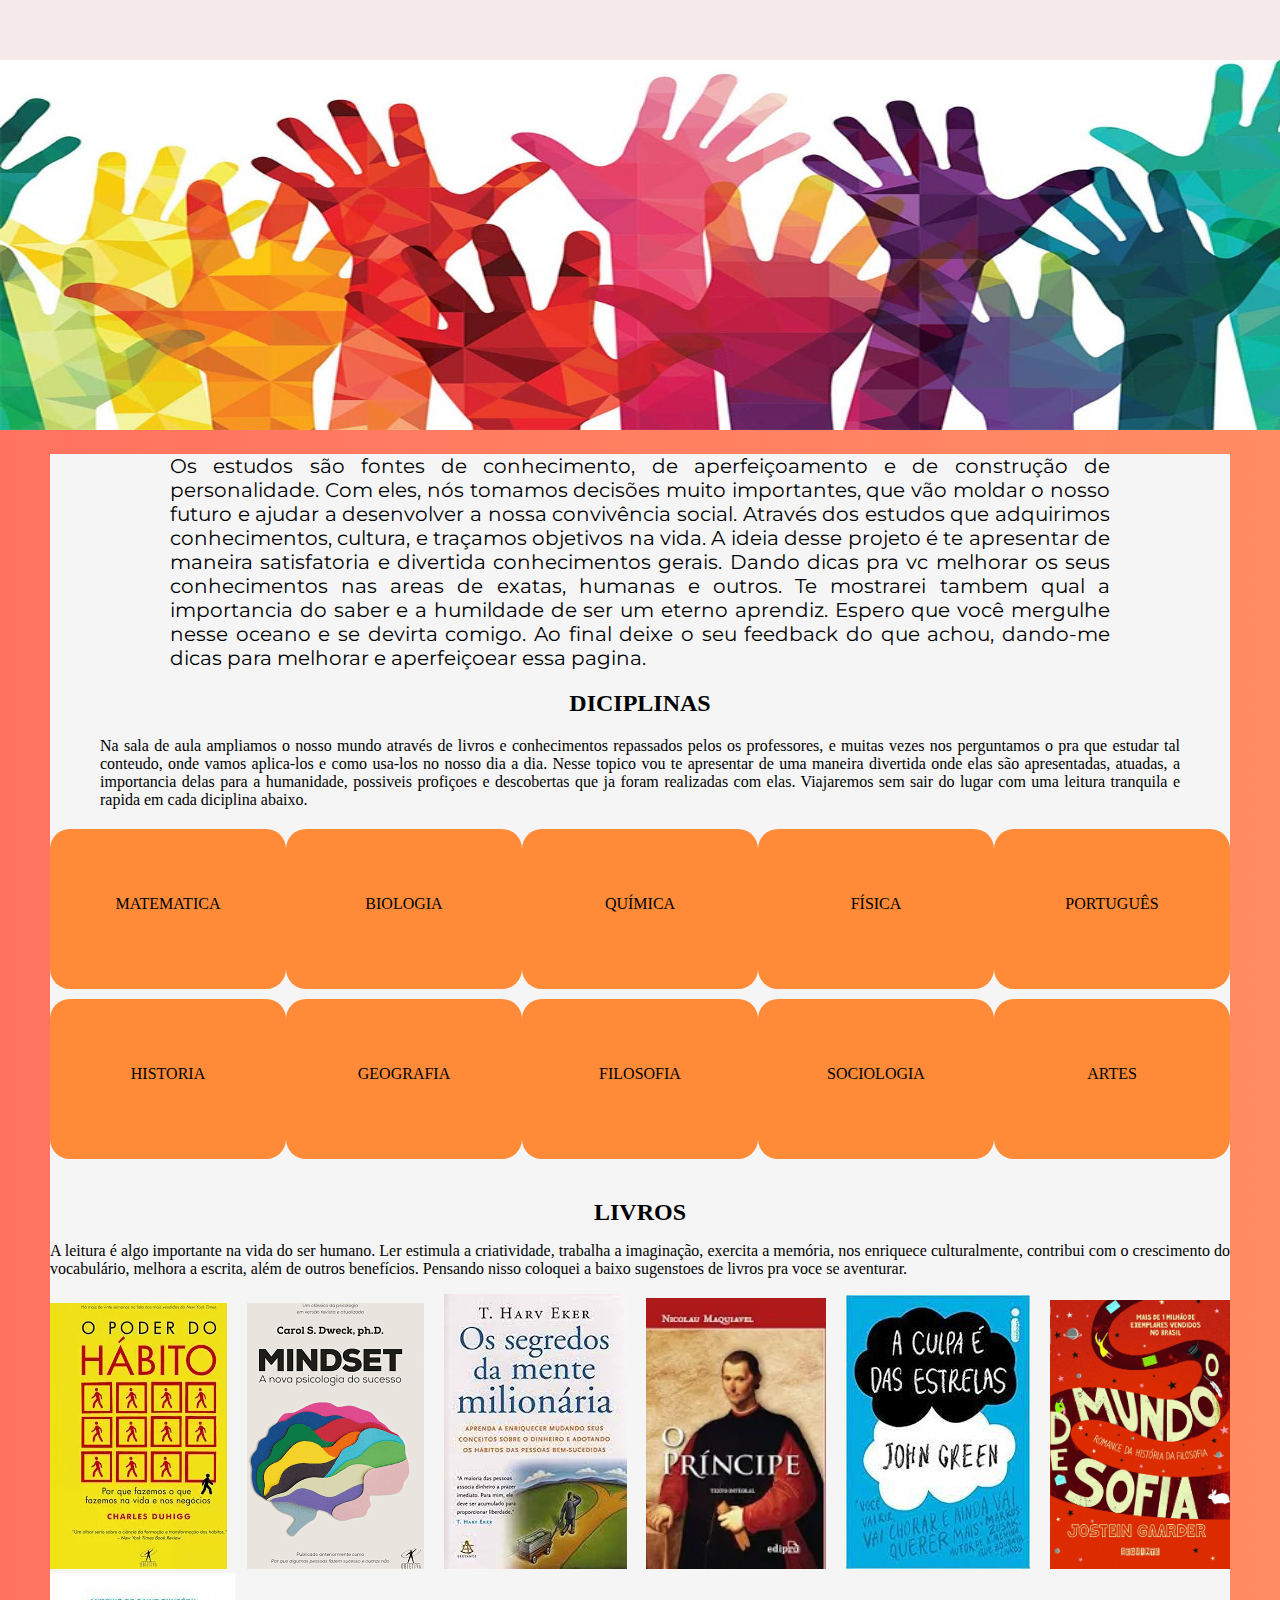
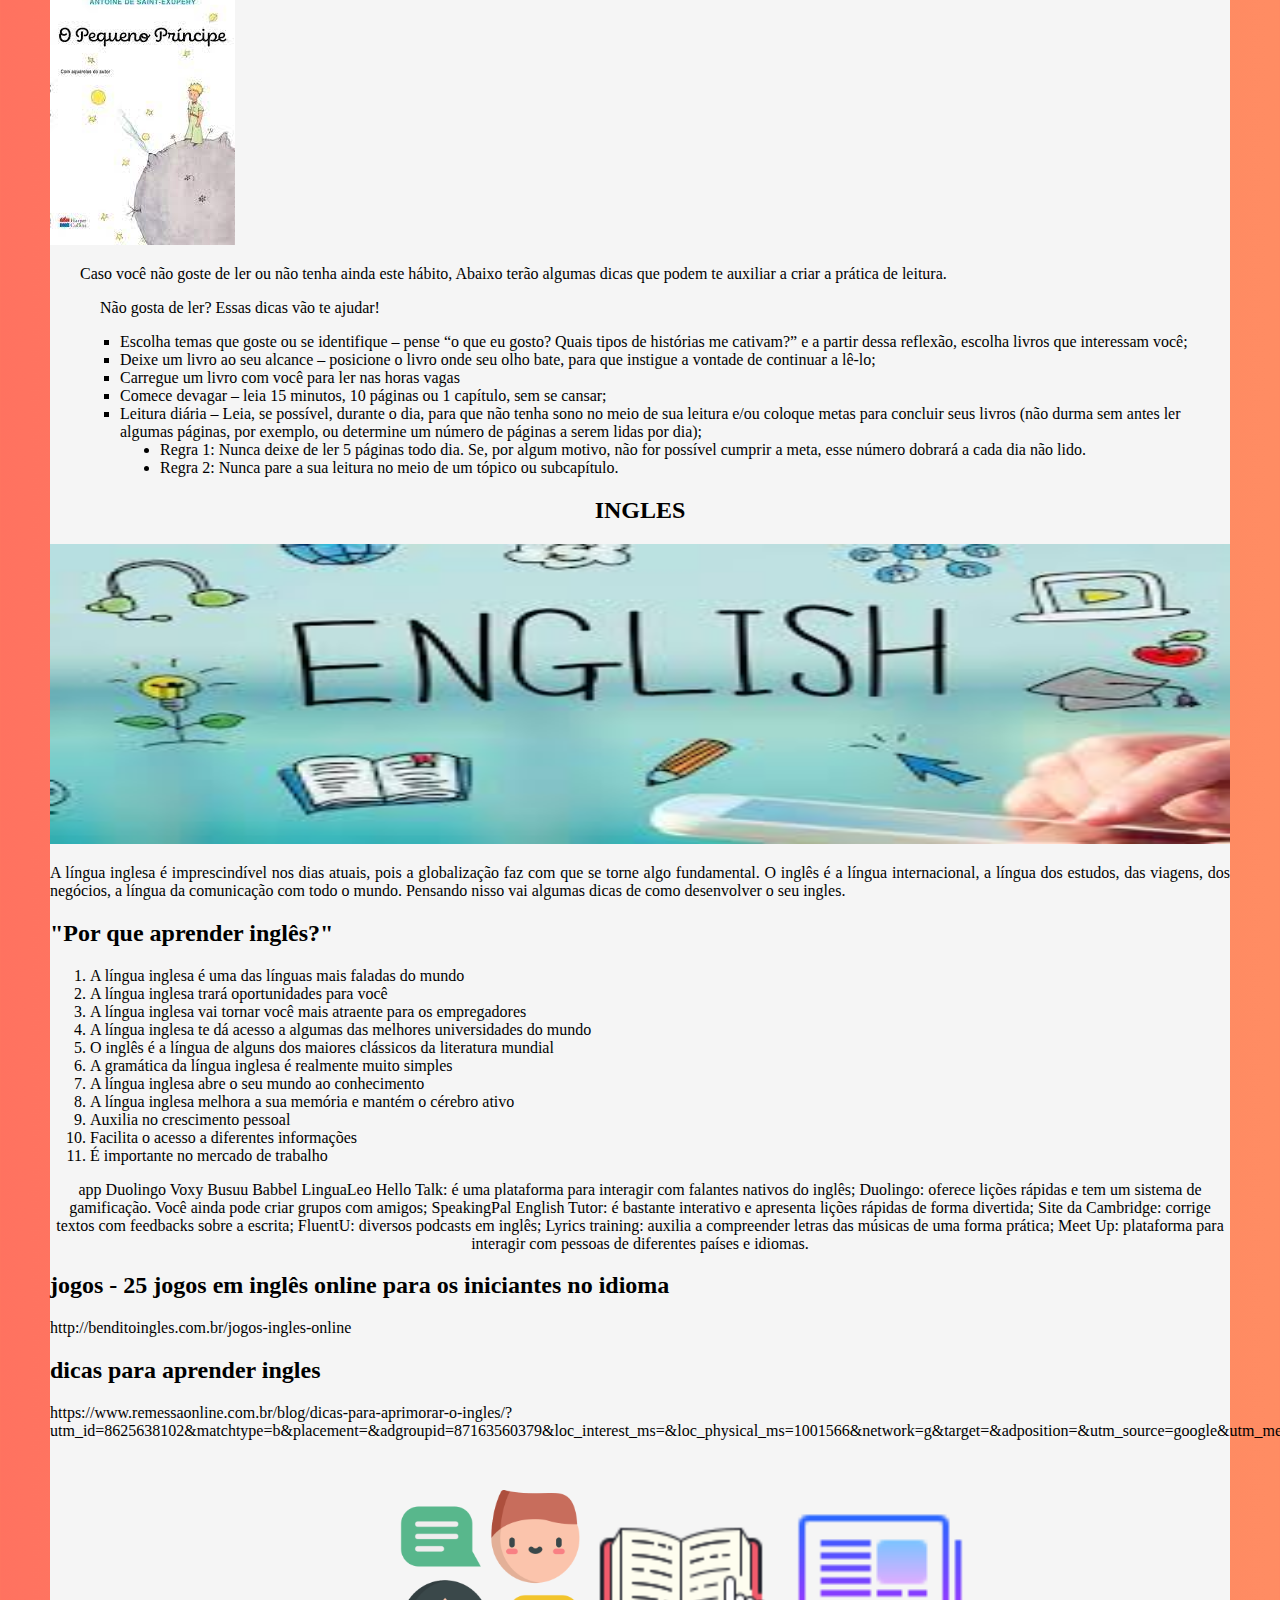
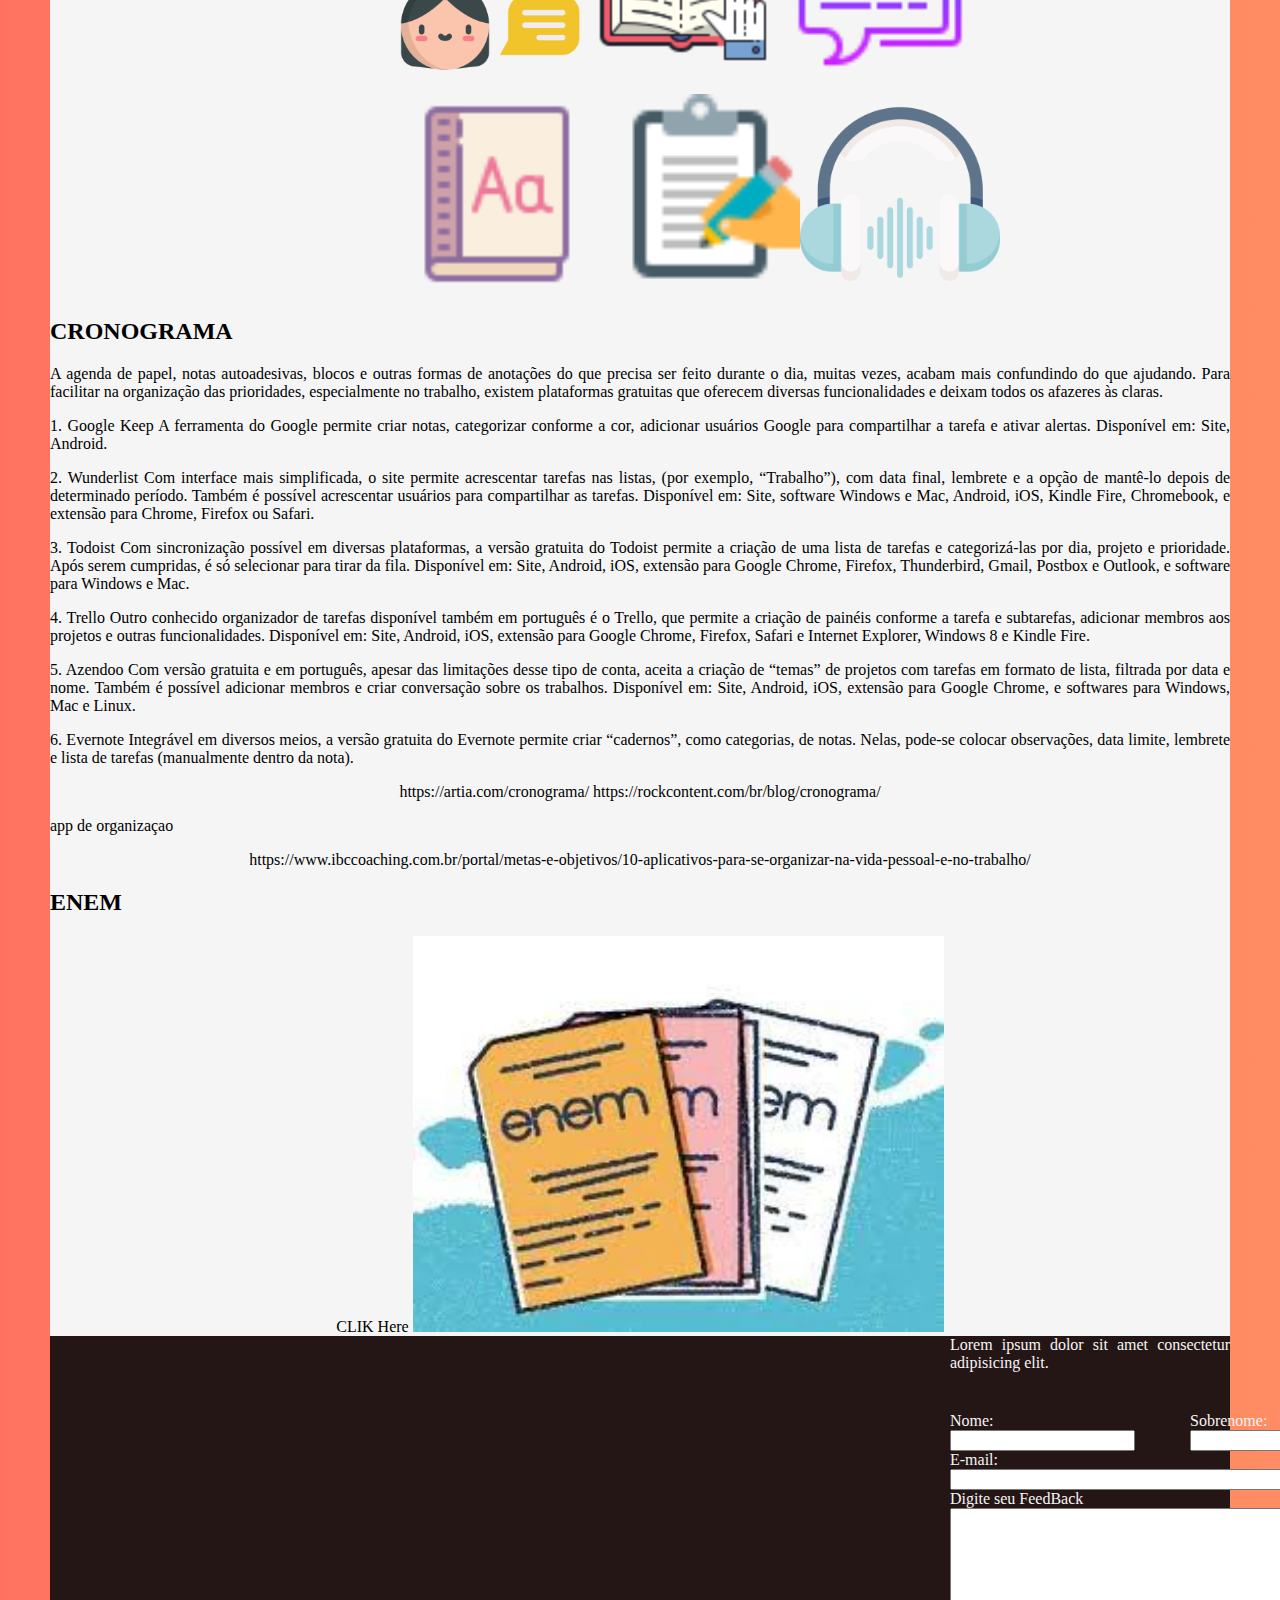
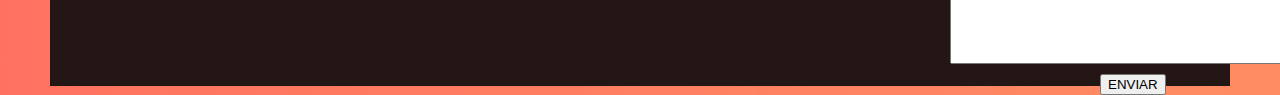
<file: projetoX/index.html>
<!DOCTYPE html>
<html lang="pt-br">
<head>
    <meta charset="UTF-8">
    <meta http-equiv="X-UA-Compatible" content="IE=edge">
    <meta name="viewport" content="width=device-width, initial-scale=1.0">
    <link rel="stylesheet" href="style.css">
    <link rel="stylesheet" href="reset.css">
   <script src="script.js"></script>
  
    <title>Document</title>

    <header>
     
        <div id="menu">
            <div id="imgMenu">
             <a href="indexMenu.html"><img src="imagens/menu/menu4.png" alt="" id="imgMenu" style="width: 43px;"></a>  
            </div>
        </div>
        
        <div id="capa">
            <img src="imagens/initCapa/educacao.jpg" alt="capa do projeto" style="width: 1349px; height: 430px;">
        </div>
    </header>

</head>


<body>
    <div id="container">

        <main>
        <div id="caixa1">
        
        <div class="testoIntrodutorio">
            <p>Os estudos são fontes de conhecimento, de aperfeiçoamento e de construção de personalidade. Com eles, nós tomamos decisões muito importantes, que vão moldar o nosso futuro e ajudar a desenvolver a nossa convivência social. Através dos estudos que adquirimos conhecimentos, cultura, e traçamos objetivos na vida.
            A ideia desse projeto é te apresentar de maneira satisfatoria e divertida conhecimentos gerais. Dando dicas pra vc melhorar os seus conhecimentos nas areas de exatas, humanas e outros. Te mostrarei tambem qual a importancia do saber e a humildade de ser um eterno aprendiz. Espero que você mergulhe nesse oceano e se devirta comigo. Ao final deixe o seu feedback do que achou, dando-me dicas para melhorar e aperfeiçoear essa pagina.
            </p>
           
        </div>
        </main>
        
        
            <h2 id="materias">DICIPLINAS</h2>
            <p id="txtIntrodutorioMateria">
           Na sala de aula ampliamos o nosso mundo através de livros e conhecimentos repassados pelos os professores, e muitas vezes nos perguntamos o pra que estudar tal conteudo, onde vamos aplica-los e como usa-los no nosso dia a dia. Nesse topico vou te apresentar de uma maneira divertida onde elas são apresentadas, atuadas, a importancia delas para a humanidade, possiveis profiçoes e descobertas que ja foram realizadas com elas. Viajaremos sem sair do lugar com uma leitura tranquila e rapida em cada diciplina abaixo.
            </p>

            <div id="materias">
                <div id="cm1" class=""> <!-- Caixa materia 1-->
                    <div id="mat" value="btmat" >
                        MATEMATICA
                        <a href="indexMat.html" id="indexMat"></a>
                    </div>
                    <div id="bio">
                        BIOLOGIA
                    </div>
                    <div id="qui">
                        QUÍMICA
                    </div>
                    <div id="fis">
                        FÍSICA
                    </div>
                    <div id="port">
                        PORTUGUÊS
                    </div>
                </div>
                <div id="cm2" class=""> <!-- Caixa materia 2-->
                    <div id="hist">
                        HISTORIA
                    </div>
                    <div id="geo">
                        GEOGRAFIA
                    </div>
                    <div id="fil">
                        FILOSOFIA
                    </div>
                    <div id="soc">
                        SOCIOLOGIA
                    </div>
                    <div id="art">
                        ARTES
                    </div>
                </div>

         
                <h2 id="livro">LIVROS</h2>
                <p id="txtIntrodutorioLivro">
                    A leitura é algo importante na vida do ser humano. Ler estimula a criatividade, trabalha a imaginação, exercita a memória, nos enriquece culturalmente, contribui com o crescimento do vocabulário, melhora a escrita, além de outros benefícios. Pensando nisso coloquei  a baixo sugenstoes de livros pra voce se aventurar.
                </p>
                <div id="livros">
                    <img src="imagens/livro1.webp" alt="">
                    <img src="imagens/livro2.png" alt="">
                    <img src="imagens/livro3.jfif" alt="">
                    <img src="imagens/livro4.webp" alt="" width="180px">
                    <img src="imagens/livro5.jfif" alt="">
                    <img src="imagens/livro10.jpg" alt="" width="180px">
                    <img src="imagens/livro6.jfif" alt="">
                </div>
                <p id="p1"> Caso você não goste de ler ou não tenha ainda este hábito, Abaixo terão algumas dicas que podem te auxiliar a criar a prática de leitura. </p>
                <p id="p2">Não gosta de ler? Essas dicas vão te ajudar! </p>
                <ul type="square" id="dicasDeLeitura" >
                    <li>Escolha temas que goste ou se identifique – pense “o que eu gosto? Quais tipos de histórias me cativam?” e a partir dessa reflexão, escolha livros que interessam você;</li>
                    <li>Deixe um livro ao seu alcance – posicione o livro onde seu olho bate, para que instigue a vontade de continuar a lê-lo;</li>
                    <li>Carregue um livro com você para ler nas horas vagas</li>
                    <li>Comece devagar – leia 15 minutos, 10 páginas ou 1 capítulo, sem se cansar;</li>
                    <li>Leitura diária – Leia, se possível, durante o dia, para que não tenha sono no meio de sua leitura e/ou coloque metas para concluir seus livros (não durma sem antes ler <br> algumas páginas, por exemplo, ou determine um número de páginas a serem lidas por dia);</li>
                        <ul type="disc">
                            <li>Regra 1: Nunca deixe de ler 5 páginas todo dia. Se, por algum motivo, não for possível cumprir a meta, esse número dobrará a cada dia não lido.</li>
                            <li>Regra 2: Nunca pare a sua leitura no meio de um tópico ou subcapítulo.</li>
                        </ul>
                        </ul>
        
      
            <h2 id="ingles">INGLES</h2>
            <img src="imagens/english/images (9).jpg" alt="" width="100%" height="300px">
            <p>A língua inglesa é imprescindível nos dias atuais, pois a globalização faz com que se torne algo fundamental. O inglês é a língua internacional, a língua dos estudos, das viagens, dos negócios, a língua da comunicação com todo o mundo. Pensando nisso vai algumas dicas de como desenvolver o seu ingles.</p>
            
            <h2>"Por que aprender inglês?"</h2>
            <ol>
                <li>A língua inglesa é uma das línguas mais faladas do mundo</li>
                <li>A língua inglesa trará oportunidades para você</li>
                <li>A língua inglesa vai tornar você mais atraente para os empregadores</li>
                <li>A língua inglesa te dá acesso a algumas das melhores universidades do mundo</li>
                <li>O inglês é a língua de alguns dos maiores clássicos da literatura mundial</li>
                <li>A gramática da língua inglesa é realmente muito simples </li>
                <li>A língua inglesa abre o seu mundo ao conhecimento</li>
                <li>A língua inglesa melhora a sua memória e mantém o cérebro ativo </li>
                <li>Auxilia no crescimento pessoal</li>
                <li>Facilita o acesso a diferentes informações</li>
                <li>É importante no mercado de trabalho</li>
            </ol>
        
        <p></p> app 

        Duolingo
        Voxy
        Busuu
        Babbel
        LinguaLeo

        Hello Talk: é uma plataforma para interagir com falantes nativos do inglês;
    Duolingo: oferece lições rápidas e tem um sistema de gamificação. Você ainda pode criar grupos com amigos;
    SpeakingPal English Tutor: é bastante interativo e apresenta lições rápidas de forma divertida;
    Site da Cambridge: corrige textos com feedbacks sobre a escrita;
    FluentU: diversos podcasts em inglês;
    Lyrics training: auxilia a compreender letras das músicas de uma forma prática;
    Meet Up: plataforma para interagir com pessoas de diferentes países e idiomas.
        
        <h2>jogos - 25 jogos em inglês online para os iniciantes no idioma</h2>
        <p>
        http://benditoingles.com.br/jogos-ingles-online
        </p>
           <h2>dicas para aprender ingles</h2>
           <p>
        https://www.remessaonline.com.br/blog/dicas-para-aprimorar-o-ingles/?utm_id=8625638102&matchtype=b&placement=&adgroupid=87163560379&loc_interest_ms=&loc_physical_ms=1001566&network=g&target=&adposition=&utm_source=google&utm_medium=cpc&utm_campaign=RM_Search_Desk_DSA_Blog_PF&utm_term=&utm_content=406614728330&gclid=Cj0KCQjwyZmEBhCpARIsALIzmnJGiPCGAy6e13nuO2U8vqJm6J1hk0lAA1hoSFm2zpsv1GIzDI4wdgIaAqQ_EALw_wcB
           </p>

            <div id="learn">
                <div id="learnMae">
                <div class="learn1">
                <img src="imagens/icons/chat (1).png" alt="" width="180px">
                </div>
                <div class="learn1">
                <img src="imagens/icons/icons8-book-reading-100.png" alt="" width="200px">
                </div>
                <div class="learn1">
                <img src="imagens/icons/icons8-chat-room-64.png" alt="" width="200px">
                </div>
                </div>
                <div id="learnMae2">
                <div class="learn2">
                <img src="imagens/icons/icons8-dictionary-64.png" alt="" width="200px">
                </div>
                <div class="learn2">
                <img src="imagens/icons/icons8-writing-down-48.png" alt="" width="200px">
                </div>
                <div class="learn2">
                <img src="imagens/icons/listening.png" alt="" width="200px">
                </div>
                </div>
            </div>
            
        
        <h2>CRONOGRAMA</h2>
        <p>
                A agenda de papel, notas autoadesivas, blocos e outras formas de anotações do que precisa ser feito durante o dia, muitas vezes, acabam mais confundindo do que ajudando. Para facilitar na organização das prioridades, especialmente no trabalho, existem plataformas gratuitas que oferecem diversas funcionalidades e deixam todos os afazeres às claras.
        </p>
        <p>
        1. Google Keep
        
        A ferramenta do Google permite criar notas, categorizar conforme a cor, adicionar usuários Google para compartilhar a tarefa e ativar alertas. 
        
        Disponível em: Site, Android.
        </p>
        <p>
        2. Wunderlist
        
        Com interface mais simplificada, o site permite acrescentar tarefas nas listas, (por exemplo, “Trabalho”), com data final, lembrete e a opção de mantê-lo depois de determinado período. Também é possível acrescentar usuários para compartilhar as tarefas.
        
        Disponível em: Site, software Windows e Mac, Android, iOS, Kindle Fire, Chromebook, e extensão para Chrome, Firefox ou Safari.
        </p>
        <p>
        3. Todoist
        
        Com sincronização possível em diversas plataformas, a versão gratuita do Todoist permite a criação de uma lista de tarefas e categorizá-las por dia, projeto e prioridade. Após serem cumpridas, é só selecionar para tirar da fila.
        
        Disponível em: Site, Android, iOS, extensão para Google Chrome, Firefox, Thunderbird, Gmail, Postbox e Outlook, e software para Windows e Mac.
        </p>
        <p>
        4. Trello
        
        Outro conhecido organizador de tarefas disponível também em português é o Trello, que permite a criação de painéis conforme a tarefa e subtarefas, adicionar membros aos projetos e outras funcionalidades. 
        
        Disponível em: Site, Android, iOS, extensão para Google Chrome, Firefox, Safari e Internet Explorer, Windows 8 e Kindle Fire.
        </p>
        <p>
        5. Azendoo
        
        Com versão gratuita e em português, apesar das limitações desse tipo de conta, aceita a criação de “temas” de projetos com tarefas em formato de lista, filtrada por data e nome. Também é possível adicionar membros e criar conversação sobre os trabalhos.
        
        Disponível em: Site, Android, iOS, extensão para Google Chrome, e softwares para Windows, Mac e Linux.
        </p>
        <p>
        6. Evernote
        
        Integrável em diversos meios, a versão gratuita do Evernote permite criar “cadernos”, como categorias, de notas. Nelas, pode-se colocar observações, data limite, lembrete e lista de tarefas (manualmente dentro da nota).
        </p>
        
        https://artia.com/cronograma/
        https://rockcontent.com/br/blog/cronograma/
        
        <p>app de organizaçao</p>
        https://www.ibccoaching.com.br/portal/metas-e-objetivos/10-aplicativos-para-se-organizar-na-vida-pessoal-e-no-trabalho/
        
        
        <h2>ENEM</h2>
        CLIK Here
        <img src="imagens/download (7).jpg" alt="" width="45%" height="40%">
       
    </div>

    
    <footer id="footer">
        <div id="fglobal">

       
        <p id="f">Lorem ipsum dolor sit amet consectetur adipisicing elit. </p>
<div id="f12">
        <div id="f1">
            <div>
              <label for="" class="f1"  >Nome:</label>  
            </div>
        <input type="text" class="f11" >
        </div>

        <div id="f2">
            <div>
             <label for="" class="f2">Sobrenome:</label>   
            </div>
      
            <input type="text" class="f22">
      </div>
</div>
      <div id="f3">
          <div>
             <label for="" class="f3" >E-mail:</label>   
          </div>
        <div>
            <input type="text" class="f33">
        </div>
      </div>

      <div id="f4">
          <div class="f4">
         <label for="" class="f44" >Digite seu FeedBack</label>   
         </div>
      
      <input type="text" id="box">

      </div>
      
      <input type="button" value="ENVIAR" id="btEnviar">
      
    </div>
    </footer>

</body>

</html>
</file>
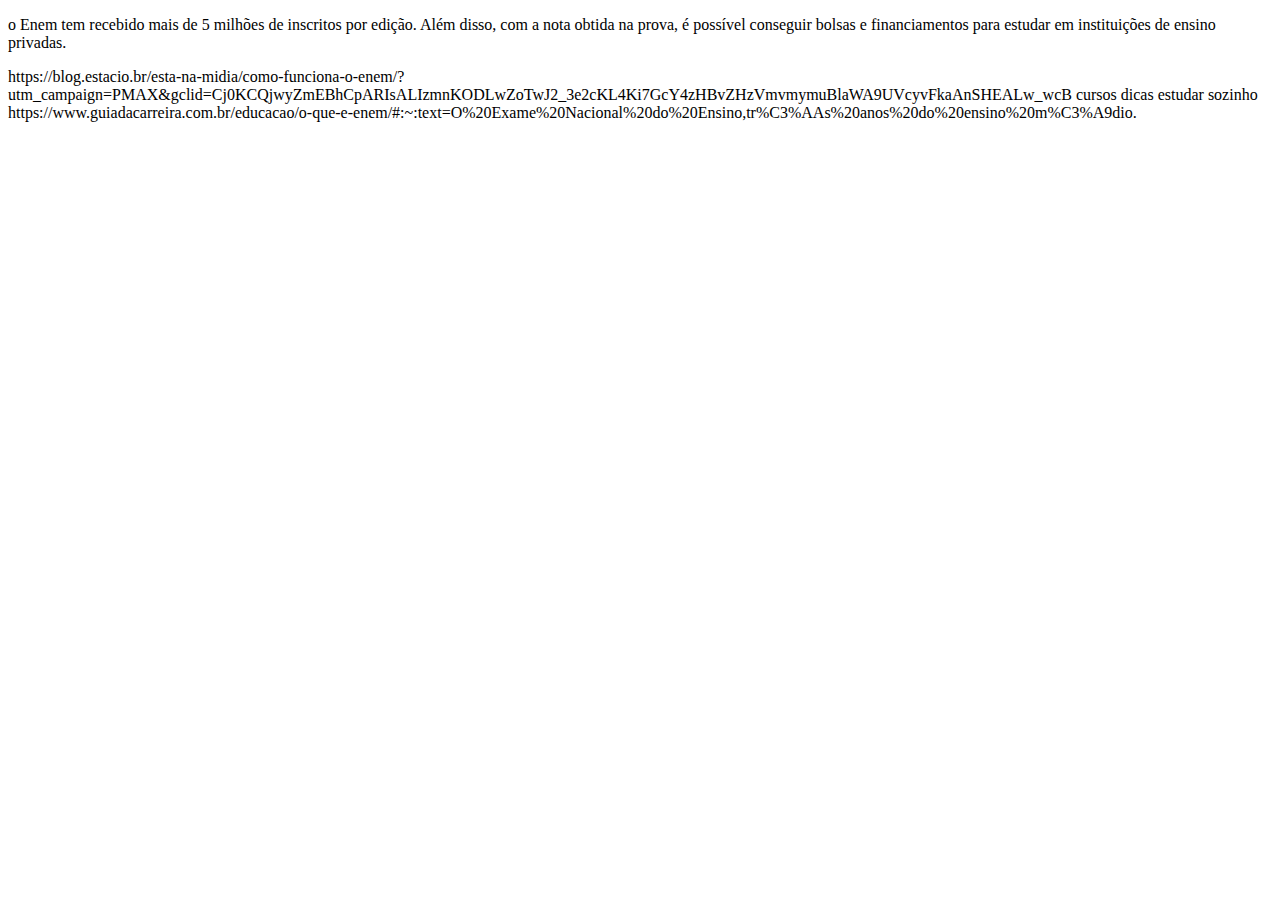
<file: projetoX/index_Enem.html>
<!DOCTYPE html>
<html lang="pt-br">
<head>
    <meta charset="UTF-8">
    <meta http-equiv="X-UA-Compatible" content="IE=edge">
    <meta name="viewport" content="width=device-width, initial-scale=1.0">
    <title>Document</title>
</head>
<body>
    <p>
        o Enem tem recebido mais de 5 milhões de inscritos por edição. Além disso, com a nota obtida na prova, é possível conseguir bolsas e financiamentos para estudar em instituições de ensino privadas.
    </p>
    <p>https://blog.estacio.br/esta-na-midia/como-funciona-o-enem/?utm_campaign=PMAX&gclid=Cj0KCQjwyZmEBhCpARIsALIzmnKODLwZoTwJ2_3e2cKL4Ki7GcY4zHBvZHzVmvmymuBlaWA9UVcyvFkaAnSHEALw_wcB

        cursos
dicas
 estudar sozinho

 https://www.guiadacarreira.com.br/educacao/o-que-e-enem/#:~:text=O%20Exame%20Nacional%20do%20Ensino,tr%C3%AAs%20anos%20do%20ensino%20m%C3%A9dio.

    </p>
</body>
</html>
</file>
<file: projetoX/style.css>
@charset "UTF-8";
@import url('https://fonts.googleapis.com/css2?family=Montserrat:ital,wght@0,200;0,700;0,900;1,400&display=swap');

*{
    text-align: justify;
}

body {
    background-image: linear-gradient(to right,#ff4f38cc, #ff7746d7);
    position:relative;
}

#menu {
    background-color: rgb(245, 233, 233);
    position: absolute;
    width:1349px;
    height:60px;
}

#imgMenu {
  position: relative;
  top: 3px;
  left:650px;
}


#container {
    background-color: whitesmoke;
    margin: 0px 50px 0px 50px;
}

/*main {
    background-color: white;
    margin: 0px 50px 0px 50px;
}*/


.testoIntrodutorio {
    text-align: justify;
    margin: 0px 120px 0px 120px;
    font-family:'Montserrat', Arial, Helvetica, sans-serif ;
    font-size: 20px;
    font-weight: normal;
}



#materias {
    text-align: center;
}

#txtIntrodutorioMateria {
    text-align: justify;
    margin: 0px 50px 0px 50px;
}

#cm1 {
    display: flex;
    margin: 20px 0px 10px 0px;
    
}

#cm2 {
    display: flex;
    margin: 0px 0px 10px 0px;
    
    
}

#mat, #bio, #qui, #fis, #port {
    background-color: #ff8b38;
    text-align: center;
    border-radius: 20px;
    margin: auto;
    height: 10em;
    width: 15em;
    line-height:150px ;
}


#hist, #geo, #fil, #soc, #art {
    background-color: #ff8b38;
    text-align: center;
    border-radius: 20px;
    margin: auto;
    height: 10em;
    width: 15em;
    line-height:150px ; /*Centralisou o texto no meio*/
}

#livro {
    text-align: center;
    margin: 40px 0px 2px 0px;
}

#txtIntrodutorioLivro{
    

}
#dicasDeLeitura {
  text-align: justify;
  margin:0px 30px 0px 30px;
}

#p1{
    margin-left: 30px;
}

#p2 {
    margin-left: 50px;
}

#ingles {
    text-align: center;
}

#learn {
    margin:50px 0px 0px 350px;
    
}

#learnMae {
    display: flex;
}

#learnMae2 {
display: flex;
}


#footer {
    background-color: rgb(37, 22, 22);
    height: 350px;


}

#fglobal {
    margin: 0px 0px 0px 700px ;
}

#f {
    margin: 0px 0px 40px 200px;
    color: whitesmoke;
}

#f12 {
    display: flex;
}

#f1 {  
    margin: 0px 0px 0px 200px;
    color: whitesmoke;
}


#f2{
    margin: 0px 0px 0px 55px ;
    color: whitesmoke;
}



#f3 {
    margin: 0px 0px 0px 200px;
    color: whitesmoke;
}

.f33{
    width: 400px;
    
}


 #f4 {
     margin: 0px 0px 0px 200px;
     color: whitesmoke;
 }


#box {
    width: 400px;
    height: 150px;
    
}

#btEnviar {
    margin: 10px 0px 0px 350px;
}
</file>
